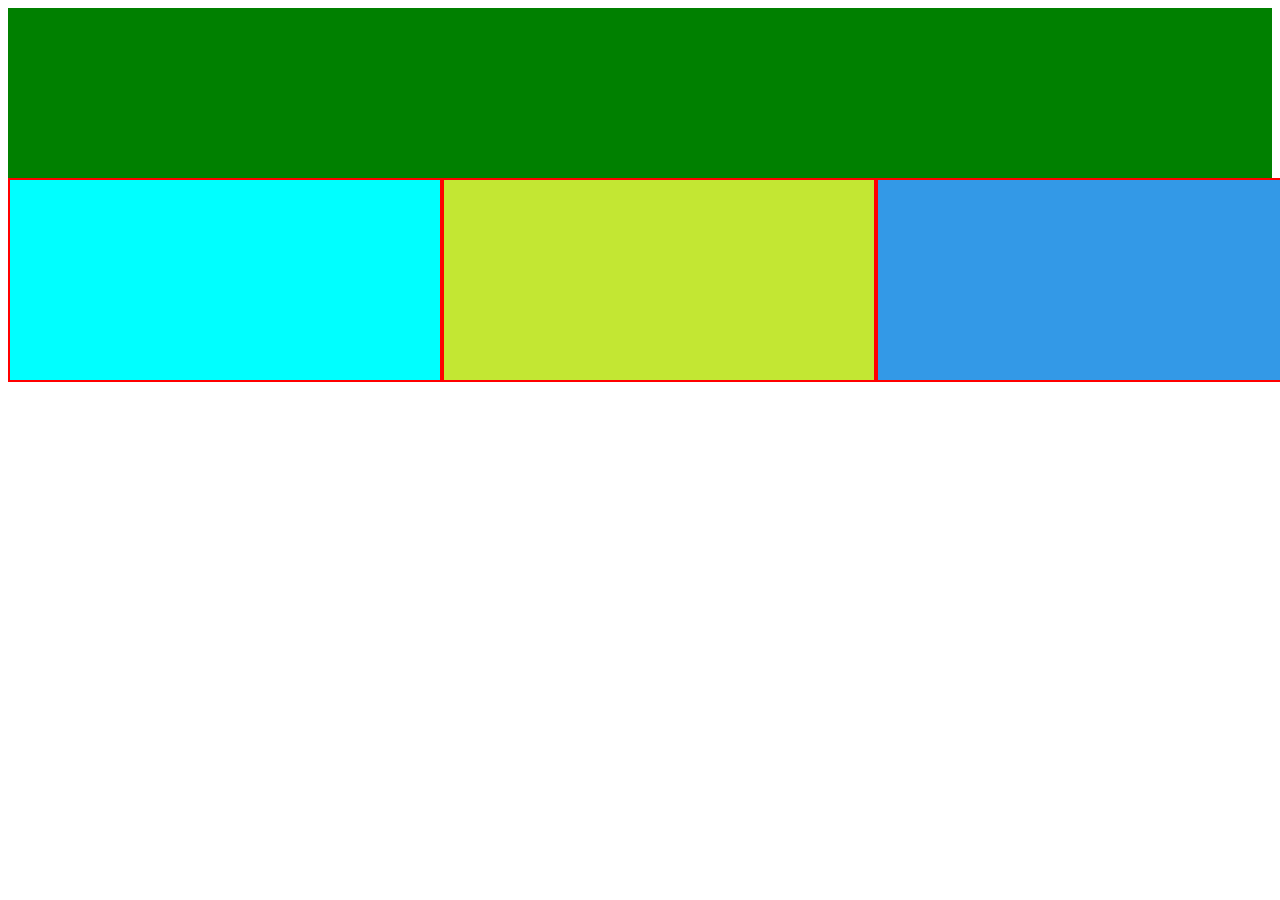
<file: Assignment1/index.html>
<!DOCTYPE html>
<html>
    <head>
        <link rel="stylesheet" href="style.css">
    </head>
   <body>
    <div class="box1"></div>
    <div class="box2"></div>
    <div class="box3"></div>
    <div class="box4"></div>
   </body>
</html>
</file>
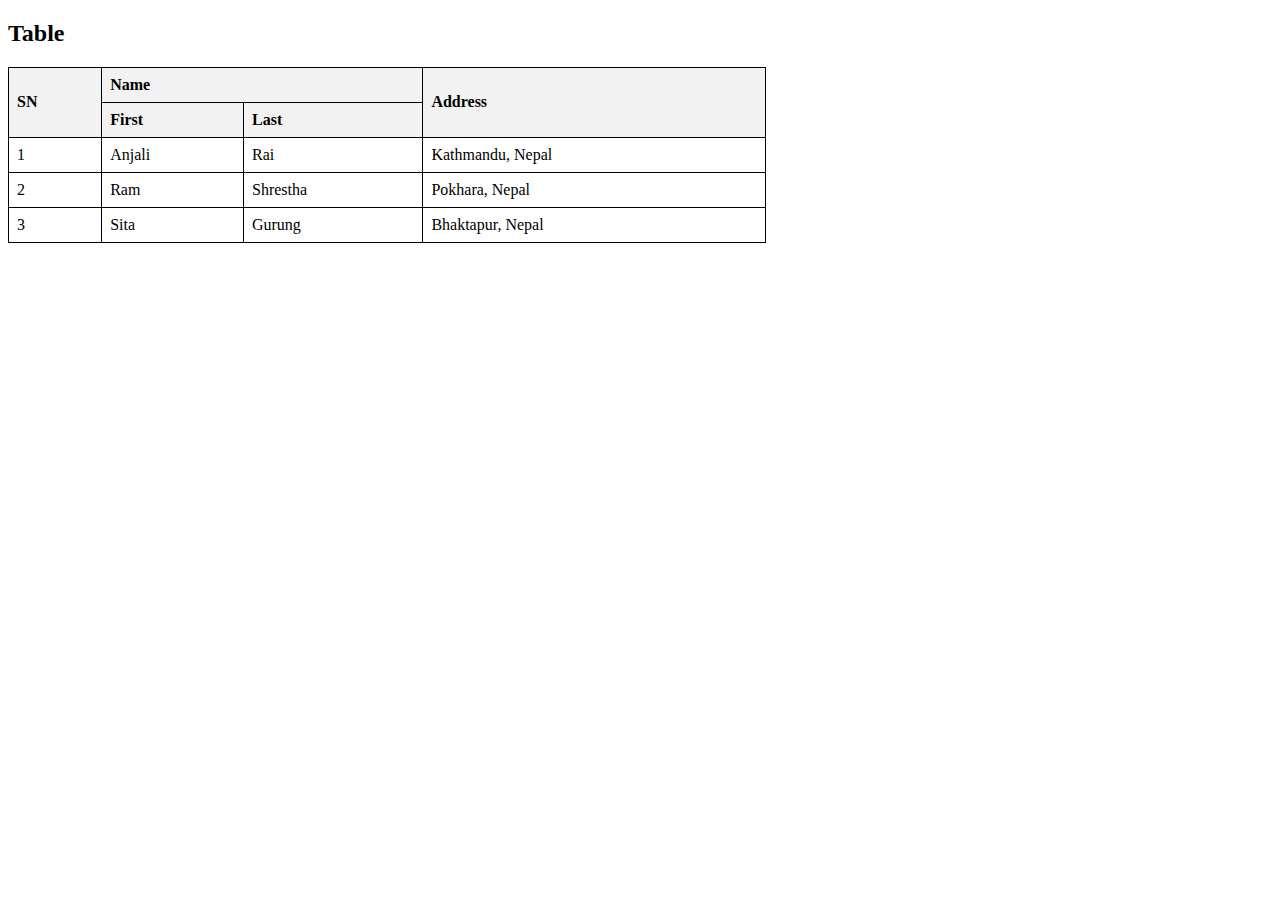
<file: Assignment2/index.html>
<!DOCTYPE html>
<html>
<head>
  <style>
    table {
      border-collapse: collapse;
      width: 60%;
    }
    th, td {
      border: 1px solid black;
      padding: 8px;
      text-align: left;
    }
    th {
      background-color: #f2f2f2;
    }
  </style>
</head>
<body>

<h2>Table </h2>

<table>
  <tr>
    <th rowspan="2">SN</th>
    <th colspan="2">Name</th>
    <th rowspan="2">Address</th>
  </tr>
  <tr>
    <th>First</th>
    <th>Last</th>
  </tr>
  <tr>
    <td>1</td>
    <td>Anjali</td>
    <td>Rai</td>
    <td>Kathmandu, Nepal</td>
  </tr>
  <tr>
    <td>2</td>
    <td>Ram</td>
    <td>Shrestha</td>
    <td>Pokhara, Nepal</td>
  </tr>
  <tr>
    <td>3</td>
    <td>Sita</td>
    <td>Gurung</td>
    <td>Bhaktapur, Nepal</td>
  </tr>
</table>

</body>
</html>
</file>
<file: Assignment1/style.css>
.box1{
    background-color: green;
    height: 170px;
}

.box2{
    background-color: aqua;
    height: 200px;
    border: 2px solid red;
    width: 430px;
}

.box3{
    background-color: rgb(195, 231, 51);
    height: 200px;
    border: 2px solid red;
    width: 430px;
    transform: translate(100%,-100%);
}

.box4{
    background-color: rgb(51, 153, 231);
    height: 200px;
    border: 2px solid red;
    width: 430px;
    transform: translate(200%,-200%);
}
</file>
